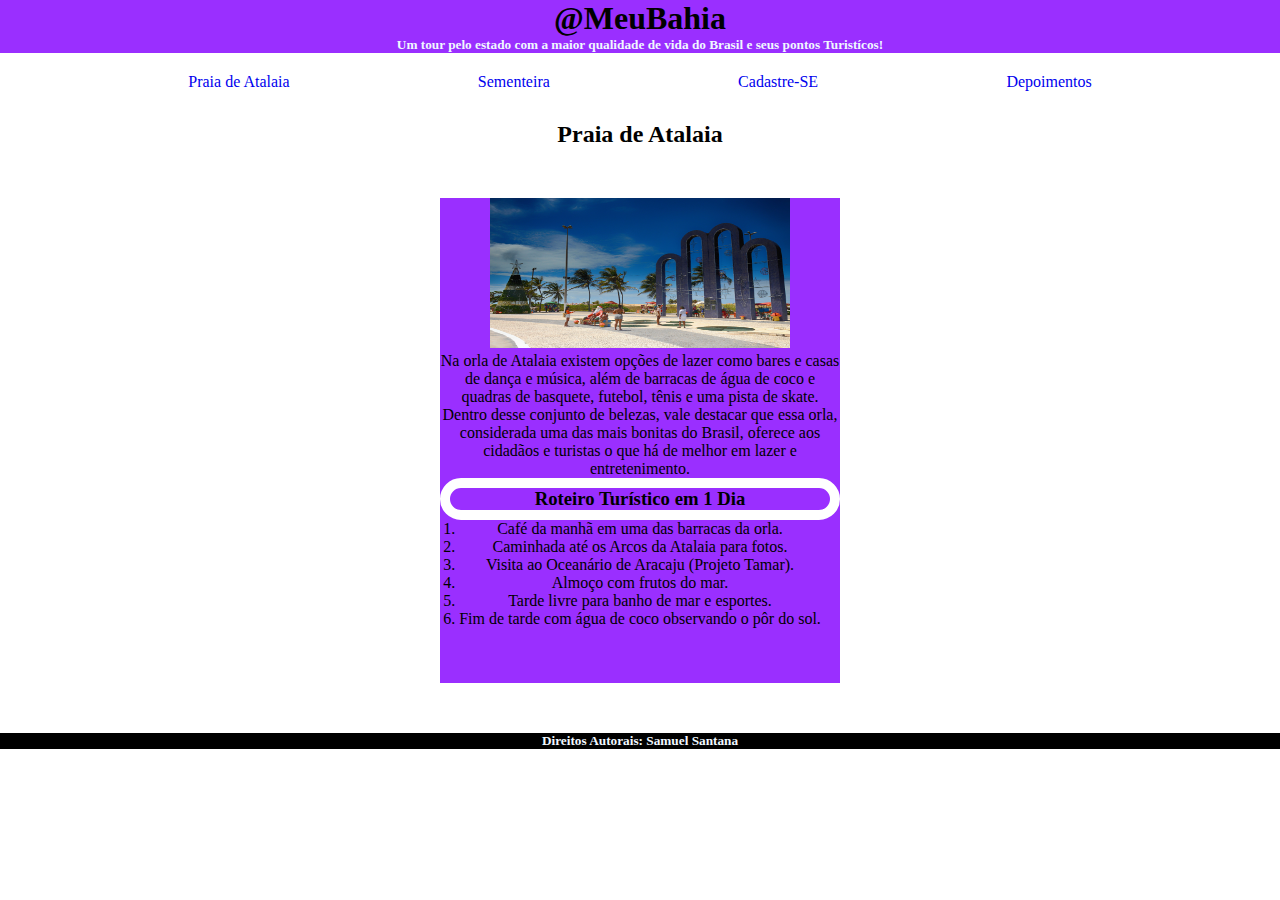
<file: index.html>
<!DOCTYPE html>
<html lang="pt-BR">
<head>
    <meta charset="UTF-8">
    <title>Sergipe</title>
    <link rel="stylesheet" href="style.css">
</head>
<body>
    <header>
        <h1>@MeuBahia</h1>
        <h5> Um tour pelo estado com a maior qualidade de vida do Brasil e seus pontos Turistícos!</h5>
    </header>
    
    <nav>
        <a href="#">Praia de Atalaia</a>
        <a href="sementeira.html">Sementeira</a>
        <a href="cadastro.html">Cadastre-SE</a>
        <a href="depoimentos.html">Depoimentos</a>
    </nav>
    <main>
    <section id="atalaia">
        <h2>Praia de Atalaia</h2>
        <div>
            <img src="atalaia.webp" width="300" height="150" alt="Imagem da Praia de Atalaia">
            <p>Na orla de Atalaia existem opções de lazer como bares e casas de dança e música, além de barracas de água de coco e
                 quadras de basquete, futebol, tênis e uma pista de skate. Dentro desse conjunto de belezas, vale destacar que essa orla, 
                 considerada uma das mais bonitas do Brasil, oferece aos cidadãos e turistas o que há de melhor em lazer e entretenimento.</p>
                 <h3 id = "h3doroteiro">Roteiro Turístico em 1 Dia</h3>
                 <ol>
                   <li>Café da manhã em uma das barracas da orla.</li>
                   <li>Caminhada até os Arcos da Atalaia para fotos.</li>
                   <li>Visita ao Oceanário de Aracaju (Projeto Tamar).</li>
                   <li>Almoço com frutos do mar.</li>
                   <li>Tarde livre para banho de mar e esportes.</li>
                   <li>Fim de tarde com água de coco observando o pôr do sol.</li>
                 </ol>                 
        </div>
        </section>
    </main>

 <footer>
    <h5> Direitos Autorais: Samuel Santana</h5>
 </footer>
</body>
</html>
</file>
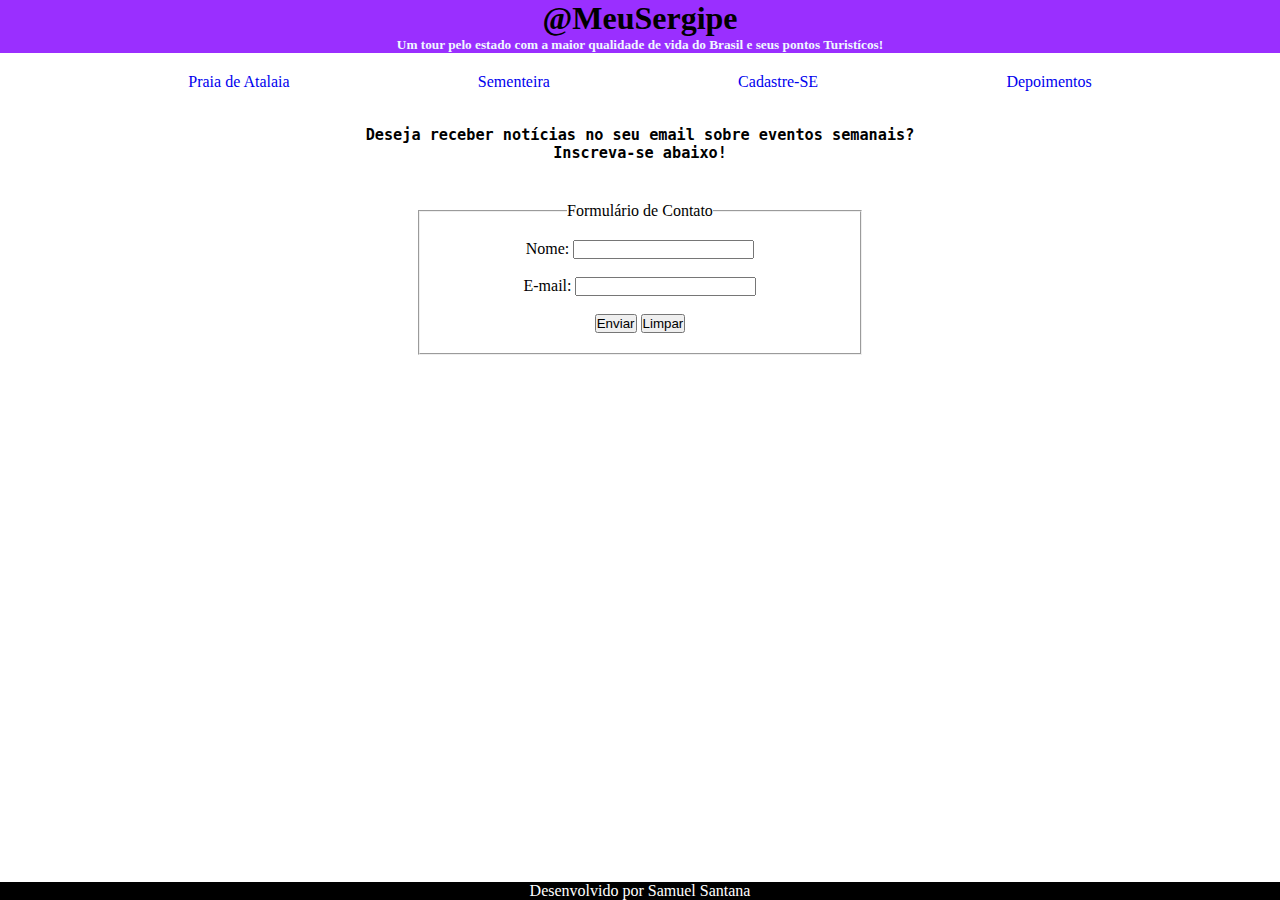
<file: cadastro.html>
<!DOCTYPE html>
<html lang="pt-BR">
<head>
    <meta charset="UTF-8">
    <title>Formulário HTML</title>
    <link rel="stylesheet" href="cadastro.css">
</head>
<body>
    <header>
        <h1>@MeuSergipe</h1>
        <h5> Um tour pelo estado com a maior qualidade de vida do Brasil e seus pontos Turistícos!</h5>
    </header>
    <nav>
      <a href="index.html">Praia de Atalaia</a>
      <a href="sementeira.html">Sementeira</a>
      <a href="#cadastro">Cadastre-SE</a>
      <a href="depoimentos.html">Depoimentos</a>
  </nav>
<main>
    <h3> Deseja receber notícias no seu email sobre eventos semanais? <br>
    Inscreva-se abaixo!
    </h3>
  <form action="/processar-dados" method="POST">
    <fieldset  style="width: 400px; text-align: center;">
      <legend>Formulário de Contato</legend>

 
      <label for="nome">Nome:</label>
      <input type="text" id="nome" name="nome_usuario" required><br><br>

 
      <label for="email">E-mail:</label>
      <input type="email" id="email" name="email_usuario" required><br><br>

      <button type="submit" id = "botaoenviar">Enviar</button>
      <button type="reset">Limpar</button>
    </fieldset>
  </form>
</main>
<footer>
  <p id = "pdofooter">Desenvolvido por Samuel Santana</p>
</footer>
<script src="cadastro.js"> </script>
</body>
</html>
</file>
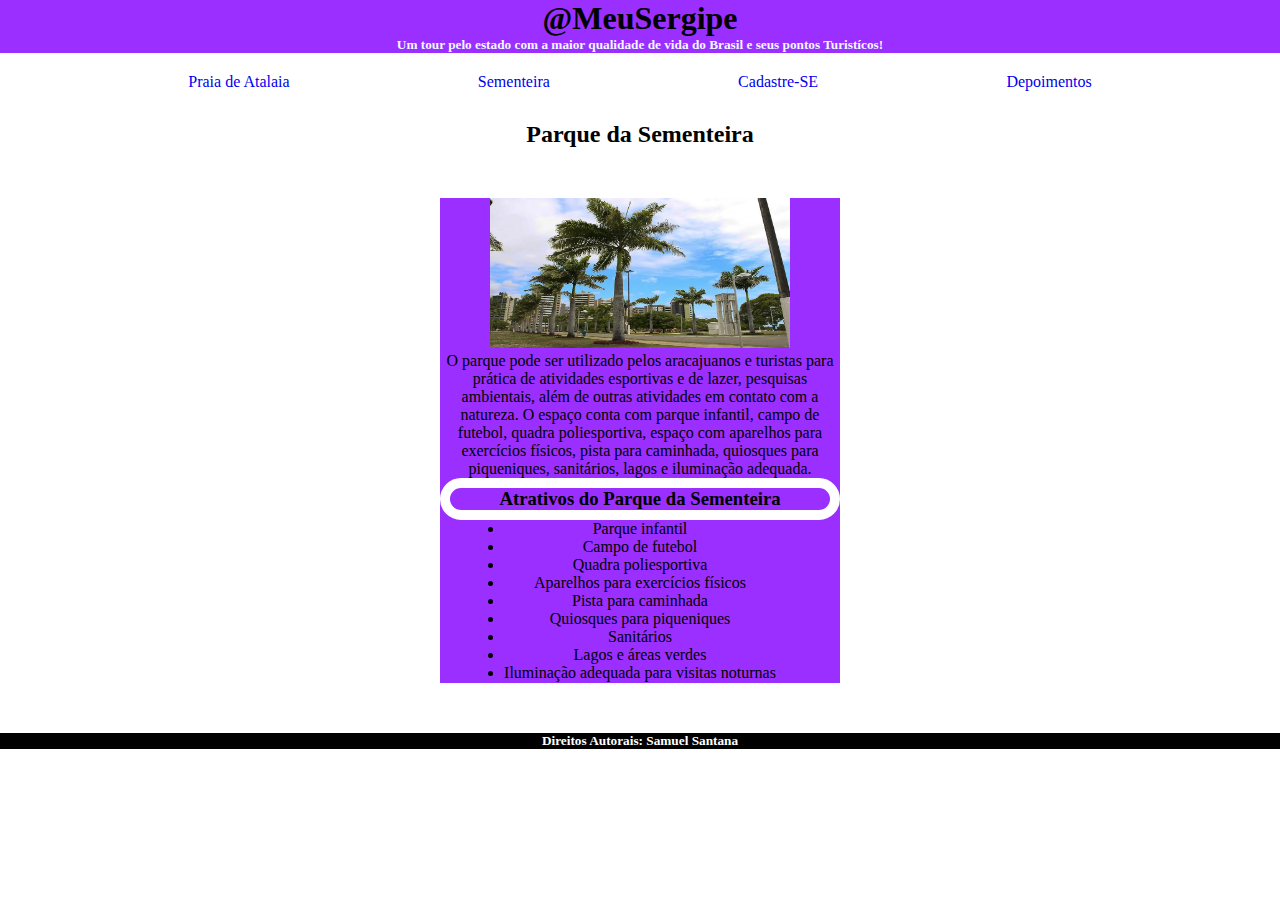
<file: sementeira.html>
<!DOCTYPE html>
<html lang="pt-BR">
<head>
    <meta charset="UTF-8">
    <title>Sergipe</title>
    <link rel="stylesheet" href="sementeira.css">
</head>
<body>
    <header>
        <h1>@MeuSergipe</h1>
        <h5>Um tour pelo estado com a maior qualidade de vida do Brasil e seus pontos Turistícos!</h5>
    </header>
    
    <nav>
        <a href="index.html">Praia de Atalaia</a>
        <a href="#sementeira">Sementeira</a>
        <a href="cadastro.html">Cadastre-SE</a>
        <a href="depoimentos.html">Depoimentos</a>
    </nav>
    
    
    <section id="sementeira">
        <h2>Parque da Sementeira</h2>
        <div>
            <img src="sementeira.jpg" width="300" height="150" alt="Imagem do Parque da Sementeira">
            <p>O parque pode ser utilizado pelos aracajuanos e turistas para prática de atividades esportivas e de lazer, pesquisas ambientais,
                 além de outras atividades em contato com a natureza. O espaço conta com parque infantil, campo de futebol,
                  quadra poliesportiva, espaço com aparelhos para exercícios físicos, pista para caminhada, quiosques para piqueniques, 
                  sanitários, lagos e iluminação adequada.</p>
                  <h3 id = "h3atrativos">Atrativos do Parque da Sementeira</h3>
<ul>
  <li>Parque infantil</li>
  <li>Campo de futebol</li>
  <li>Quadra poliesportiva</li>
  <li>Aparelhos para exercícios físicos</li>
  <li>Pista para caminhada</li>
  <li>Quiosques para piqueniques</li>
  <li>Sanitários</li>
  <li>Lagos e áreas verdes</li>
  <li>Iluminação adequada para visitas noturnas</li>
</ul>

        </div>
        
    </section>
    <footer>
        <h5 id="hdofooter"> Direitos Autorais: Samuel Santana</h5>
    </footer>
</body>
</html>
</file>
<file: style.css>
footer{
    background-color: black;
  
}
h5{ color: aliceblue;}
header{background-color: rgb(154, 47, 255);}
h1{text-align: center;}
h5{text-align: center;}
nav{text-align: center;
margin-top: 20px;
display: flex;
justify-content: space-evenly;}
a{text-decoration: none;}

* {  margin: 0; padding: 0; }
h2{margin:  0px auto;}    
div{
    width: 400px;
    height: 485px;
    background-color: rgb(154, 47, 255);
    margin: 50px auto;
    text-align: center;
}
ol{display: inline-block;}
#h3doroteiro{
    border: 10px solid #ffffff;
    border-radius: 80px;
}
h2{ text-align: center;
    margin-top: 30px;}
</file>
<file: cadastro.css>
footer{
    background-color: black;
}
h5{ color: aliceblue;}
header{background-color: rgb(154, 47, 255);}
h1{text-align: center;}
h5{text-align: center;}
nav{text-align: center;
    margin-top: 20px;
    display: flex;
    justify-content: space-evenly;}
a{text-decoration: none;}
#pdofooter{
    color:white;
    text-align: center;
}

* {
    margin: 0;
    padding: 0;
    }
    h3{
        text-align: center;
        font-family: monospace;
        margin-top: 35px;
    }

    fieldset{
        margin: 40px auto 0 auto;
        display: block;
        min-width: 300px;
        padding: 20px;
        text-align: center;
       
    }
    footer{
        position: absolute;
        left: 0; bottom: 0; width: 100%
    }
</file>
<file: sementeira.css>
footer{
    background-color: black;
}
h5{ color: aliceblue;}
header{background-color: rgb(154, 47, 255);}
h1{text-align: center;}
h5{text-align: center;}
nav{text-align: center;
    margin-top: 20px;
    display: flex;
    justify-content: space-evenly;}
a{text-decoration: none;}
#hdofooter{
    color:white;
}
* {
    margin: 0;
    padding: 0;
    }
    div{
        width: 400px;
        height: 485px;
        background-color: rgb(154, 47, 255);
        margin: 50px auto;
        text-align: center;
    }
    ul{display: inline-block;}
    #h3atrativos{border: 10px solid #ffffff;
        border-radius: 80px;}
        h2{ text-align: center;
            margin-top: 30px;}
</file>
